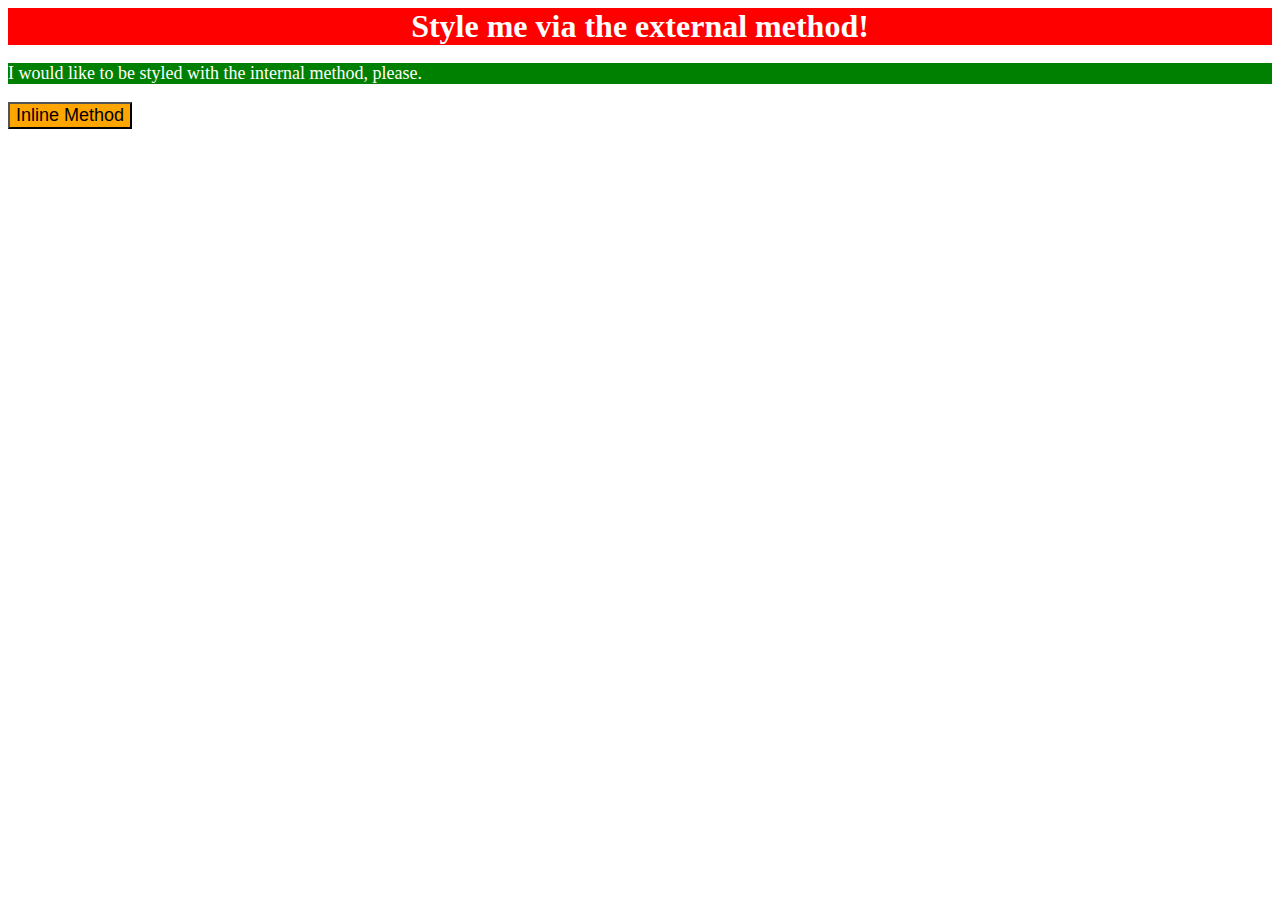
<file: foundations/intro-to-css/01-css-methods/index.html>
<!DOCTYPE html>
<html lang="en">
  <head>
    <meta charset="UTF-8">
    <meta http-equiv="X-UA-Compatible" content="IE=edge">
    <meta name="viewport" content="width=device-width, initial-scale=1.0">
    <title>Methods for Adding CSS</title>
    <link rel = "stylesheet" href = "styles.css">
    <style>
      p {
        background-color: green;
        color: white;
        font-size: 18px;

      }
    </style>
  </head>
  <body>
    <div>Style me via the external method!</div>
    <p>I would like to be styled with the internal method, please.</p>
    <button style = "background-color: orange; font-size :18px">Inline Method</button>
  </body>
</html>
</file>
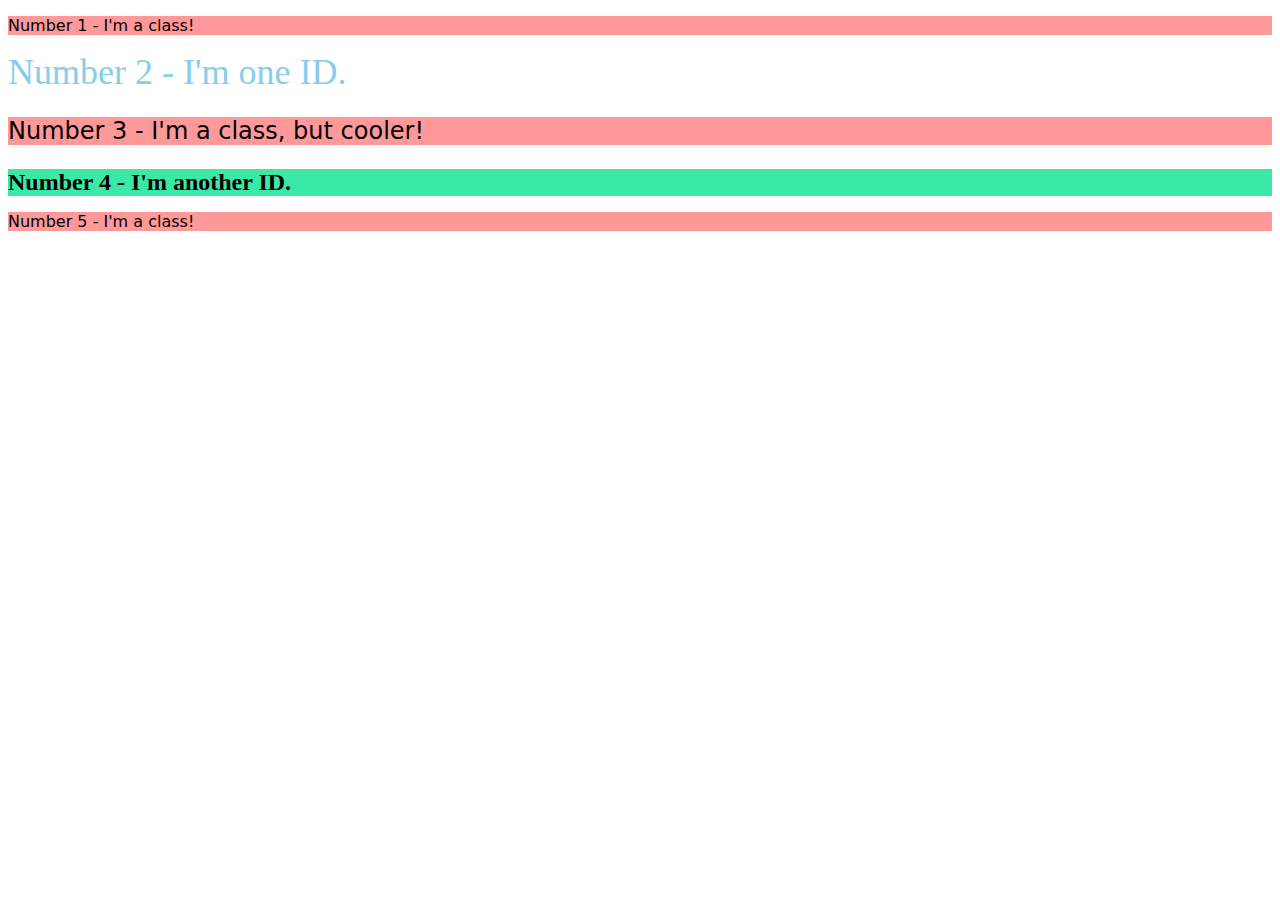
<file: foundations/intro-to-css/02-class-id-selectors/index.html>
<!DOCTYPE html>
<html lang="en">
  <head>
    <meta charset="UTF-8">
    <meta http-equiv="X-UA-Compatible" content="IE=edge">
    <meta name="viewport" content="width=device-width, initial-scale=1.0">
    <title>Class and ID Selectors</title>
    <link rel="stylesheet" href="style.css">
  </head>
  <body>
    <p class = "odd-number">Number 1 - I'm a class!</p>
    <div id = "ele2">Number 2 - I'm one ID.</div>
    <p class = "odd-number size24">Number 3 - I'm a class, but cooler!</p>
    <div class = "size24" id = "ele4">Number 4 - I'm another ID.</div>
    <p class = "odd-number">Number 5 - I'm a class!</p>
  </body>
</html>
</file>
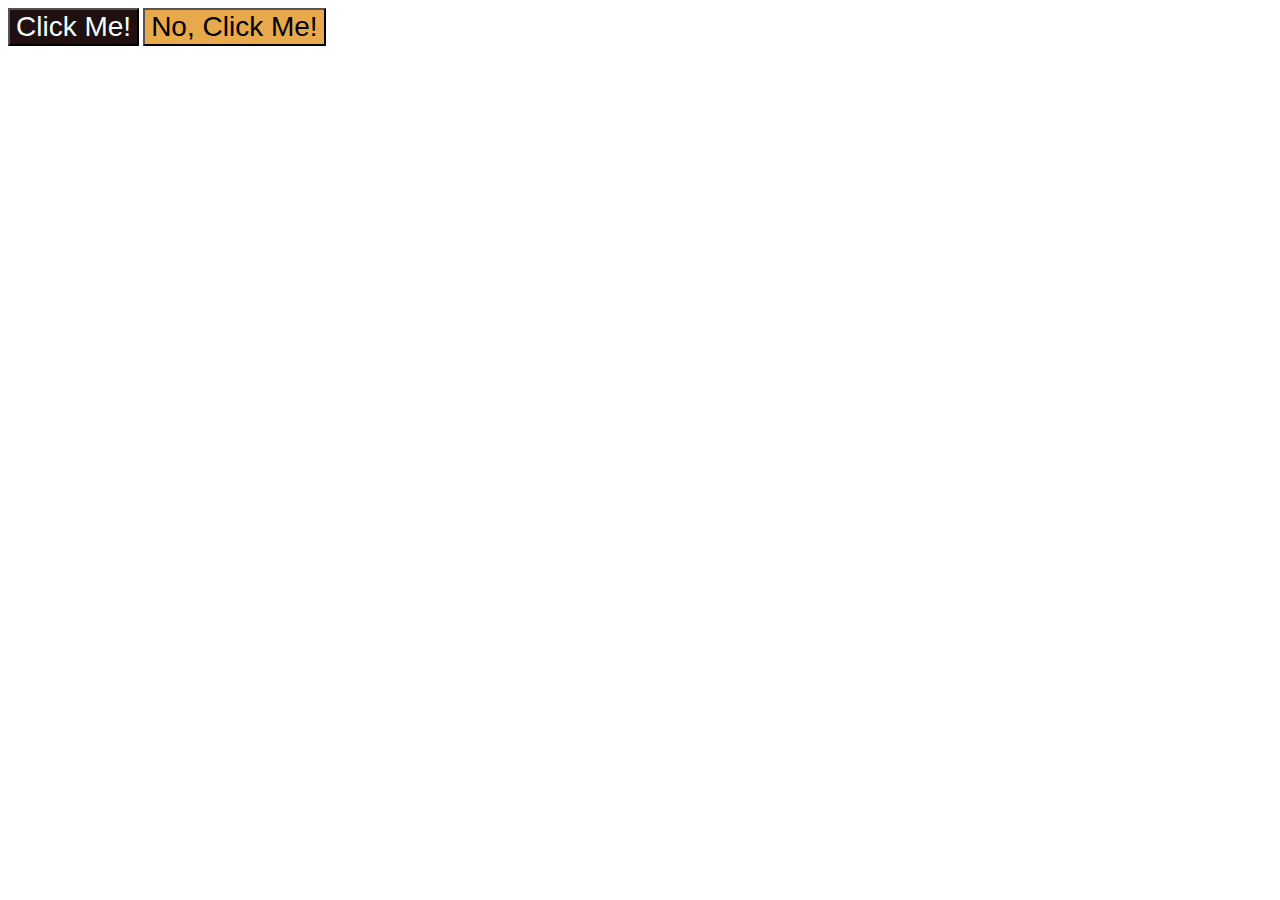
<file: foundations/intro-to-css/03-grouping-selectors/index.html>
<!DOCTYPE html>
  <html lang="en">
  <head>
    <meta charset="UTF-8">
    <meta http-equiv="X-UA-Compatible" content="IE=edge">
    <meta name="viewport" content="width=device-width, initial-scale=1.0">
    <title>Grouping Selectors</title>
    <link rel="stylesheet" href="style.css">
  </head>
  <body>
    <button class="ele1">Click Me!</button>
    <button class="ele2">No, Click Me!</button>
  </body>
</html>
</file>
<file: foundations/intro-to-css/01-css-methods/styles.css>
div {
    background-color: red;
    color: white;
    font-size: 32px;
    text-align:center;
    font-weight: bold;

}
</file>
<file: foundations/intro-to-css/02-class-id-selectors/style.css>
.odd-number {
    background-color: #ff9999;
    font-family: Verdana, "Dejavu Sans", sans-serif;

}

#ele2 {
    color: #87CEEB;
    font-size: 36px;
}

.size24 {
    font-size: 24px;
}

#ele4 {
    background-color: rgb(59, 233, 166);
    font-weight: bold;
}
</file>
<file: foundations/intro-to-css/03-grouping-selectors/style.css>
.ele1, 
.ele2 {
  font-size: 28px;
  font-family: Helvetica, "Times New Roman", sans-serif;
}
.ele1 {
  background-color: rgb(32, 16, 16);
  color:azure
}
.ele2 {
  background-color: rgb(231, 169, 75);
}
</file>
